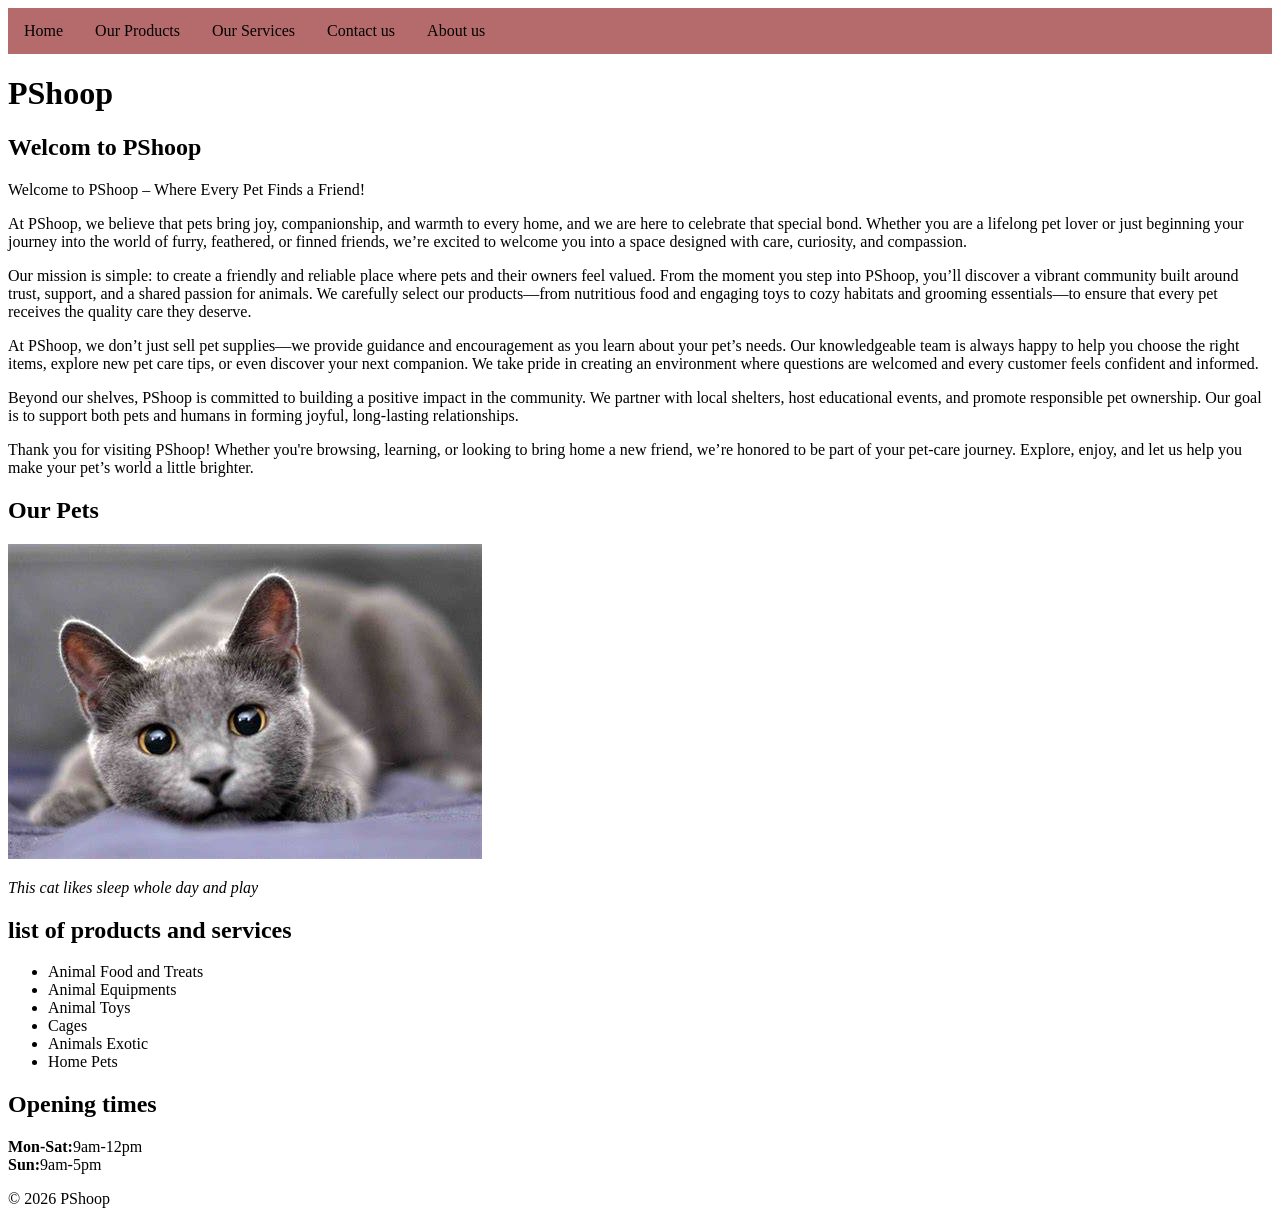
<file: index.html>
<!DOCTYPE html>
<html lang="en">
<head>
     <meta charset="UTF-8">
     <meta name="viewport" content="width=device-width, initial-scale=1.0">
     <title>Home</title>
     <link rel="stylesheet" href="css/style.css">
     <title>PShoop</title>
</head>
<body>
    <header>
         <nav>
          <ul>
              <li><a href="index">Home</a></li>
              <li><a href="products">Our Products</a></li>
              <li><a href="services">Our Services</a> </li>
              <li><a href="contact">Contact us</a></li>
              <li><a href="about">About us</a></li>
          </ul>
      </nav>
      <h1>PShoop</h1>
    </header>
    <main>
        <h2>Welcom to PShoop</h2>
        <p>Welcome to PShoop – Where Every Pet Finds a Friend!</p>
        <p>At PShoop, we believe that pets bring joy, companionship, and warmth to every home, and we are here to celebrate that special bond.
             Whether you are a lifelong pet lover or just beginning your journey into the world of furry, feathered, or finned friends, we’re excited to welcome you into a 
             space designed with care, curiosity, and compassion.</p>
        <p>Our mission is simple: to create a friendly and reliable place where pets and their owners feel valued. From the moment you step into PShoop,
                 you’ll discover a vibrant community built around trust, support, and a shared passion for animals. We carefully select our products—from nutritious
                  food and engaging toys to cozy habitats and grooming essentials—to ensure that every pet receives the quality care they deserve.</p>
        <p>At PShoop, we don’t just sell pet supplies—we provide guidance and encouragement as you learn about your pet’s needs. Our knowledgeable team is always happy 
            to help you choose the right items, explore new pet care tips, or even discover your next companion. We take pride in creating an environment where questions 
            are welcomed and every customer feels confident and informed.
        </p>
        <p>Beyond our shelves, PShoop is committed to building a positive impact in the community. We partner with local shelters, host educational events,
             and promote responsible pet ownership. Our goal is to support both pets and humans in forming joyful, long-lasting relationships.</p>
        <p>Thank you for visiting PShoop! Whether you're browsing, learning, or looking to bring home a new friend, we’re honored to be part of your pet‑care journey.
             Explore, enjoy, and let us help you make your pet’s world a little brighter.</p>
            
        <h2>Our Pets</h2>
        <img src="image/ca.jpg" alt="Cat">
        <p><em>This cat likes sleep whole day and play</em></p>
            
             <h2>list of products and services</h2>
             <ul>
                <li>Animal Food and Treats</li>
                <li>Animal Equipments</li>
                <li>Animal Toys</li>
                <li>Cages</li>
                <li>Animals Exotic</li>
                <li>Home Pets</li>
             </ul>

        

             <h2>Opening times</h2>
             <p><strong>Mon-Sat:</strong>9am-12pm <br>
             <strong>Sun:</strong>9am-5pm</p>
    </main>
    <footer>
         <p>© 2026 PShoop</p>
    </footer>

</body>
</html>
</file>
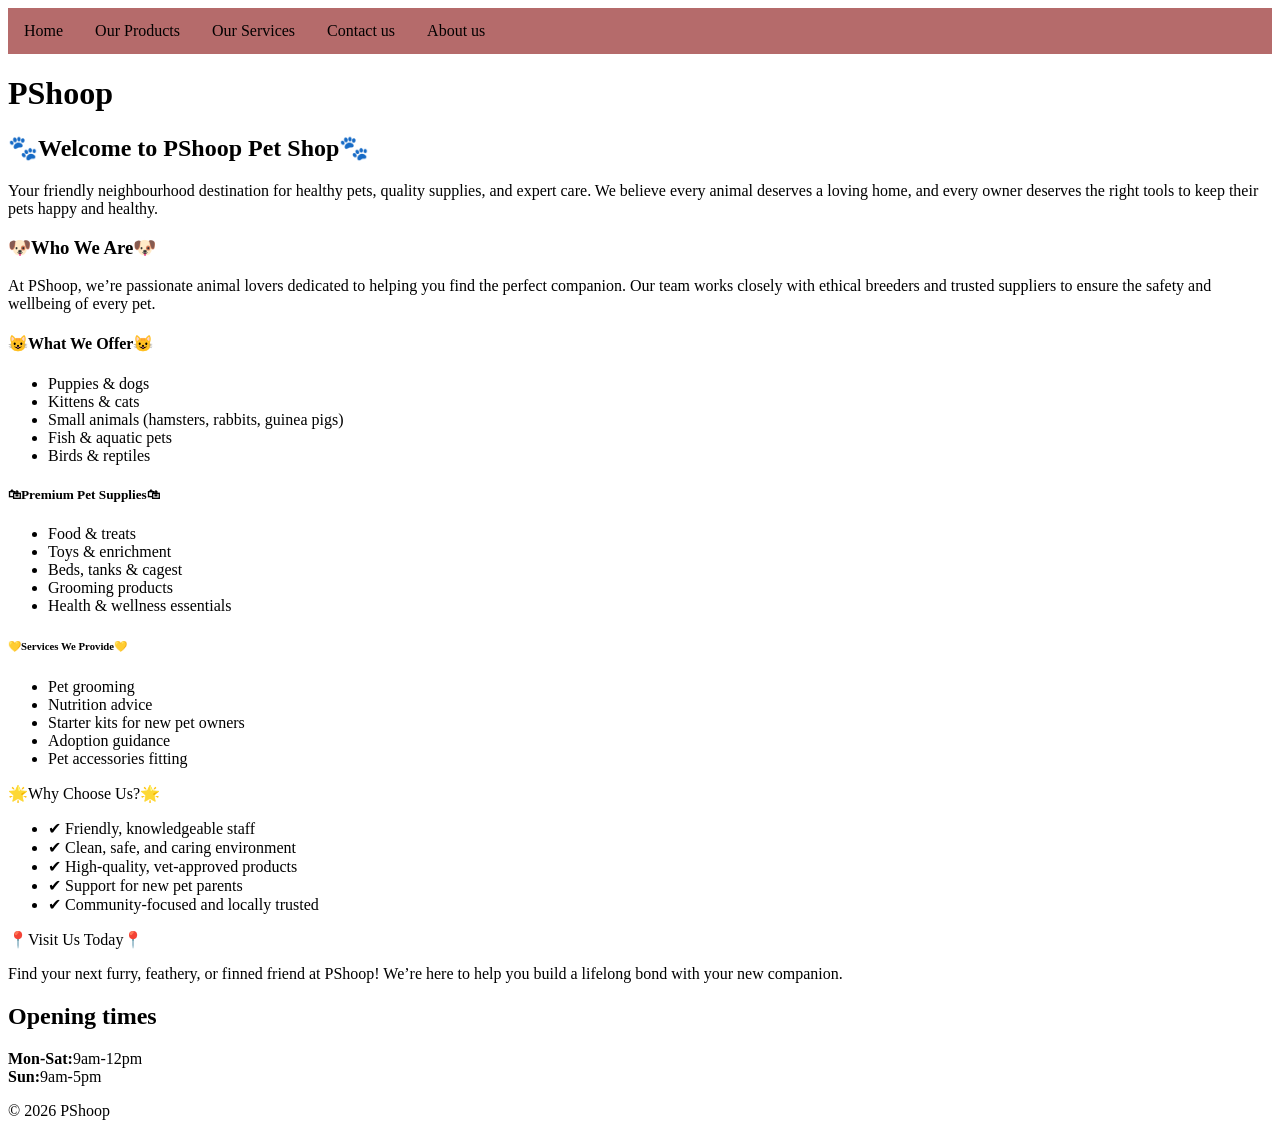
<file: about.html>
<!DOCTYPE html>
<html lang="en">
<head>
    <meta charset="UTF-8">
    <meta name="viewport" content="width=device-width, initial-scale=1.0">
    <title>About</title>
    <link rel="stylesheet" href="css/style.css">
    <title>PShoop</title>
</head>
<body>
    <header>
         <nav>
            <ul>
                <li><a href="index">Home</a></li>
                <li><a href="products">Our Products</a></li>
                <li><a href="services">Our Services</a> </li>
                <li><a href="contact">Contact us</a></li>
                <li><a href="about">About us</a></li>
            </ul>
        </nav>
        <h1>PShoop</h1>
    </header>
    <main>
        <h2>🐾Welcome to PShoop Pet Shop🐾</h2>
        <p>Your friendly neighbourhood destination for healthy pets, quality supplies, and expert care.
            We believe every animal deserves a loving home, and every owner deserves the right tools to keep their pets happy and healthy.</p>
        <h3>🐶Who We Are🐶</h3>
        <p>At PShoop, we’re passionate animal lovers dedicated to helping you find the perfect companion.
            Our team works closely with ethical breeders and trusted suppliers to ensure the safety and wellbeing of every pet.</p> 
        <h4>😺What We Offer😺</h4>
        <ul>
            <li>Puppies & dogs</li>
            <li>Kittens & cats</li>
            <li>Small animals (hamsters, rabbits, guinea pigs)</li>
            <li>Fish & aquatic pets</li>
            <li>Birds & reptiles</li>
        </ul>
        <h5>🛍Premium Pet Supplies🛍</h5>
        <ul>
            <li>Food & treats</li>
            <li>Toys & enrichment</li>
            <li>Beds, tanks & cagest</li>
            <li>Grooming products</li>
            <li>Health & wellness essentials</li>
        </ul>
        <h6>💛Services We Provide💛</h6>
        <ul>
            <li>Pet grooming</li>
            <li>Nutrition advice</li>
            <li>Starter kits for new pet owners</li>
            <li>Adoption guidance</li>
            <li>Pet accessories fitting</li>
        </ul>
        <h7>🌟Why Choose Us?🌟</h7>
        <ul>
            <li>✔ Friendly, knowledgeable staff</li>
            <li>✔ Clean, safe, and caring environment</li>
            <li>✔ High‑quality, vet‑approved products</li>
            <li>✔ Support for new pet parents</li>
            <li>✔ Community-focused and locally trusted</li>
        </ul>
        <h8>📍Visit Us Today📍</h8>
        <p>Find your next furry, feathery, or finned friend at PShoop!
            We’re here to help you build a lifelong bond with your new companion.</p>
    <footer>
        <h2>Opening times</h2>
        <p><strong>Mon-Sat:</strong>9am-12pm <br>
        <strong>Sun:</strong>9am-5pm</p>
         <p>© 2026 PShoop</p>
    </footer>

</body>
</html>
</file>
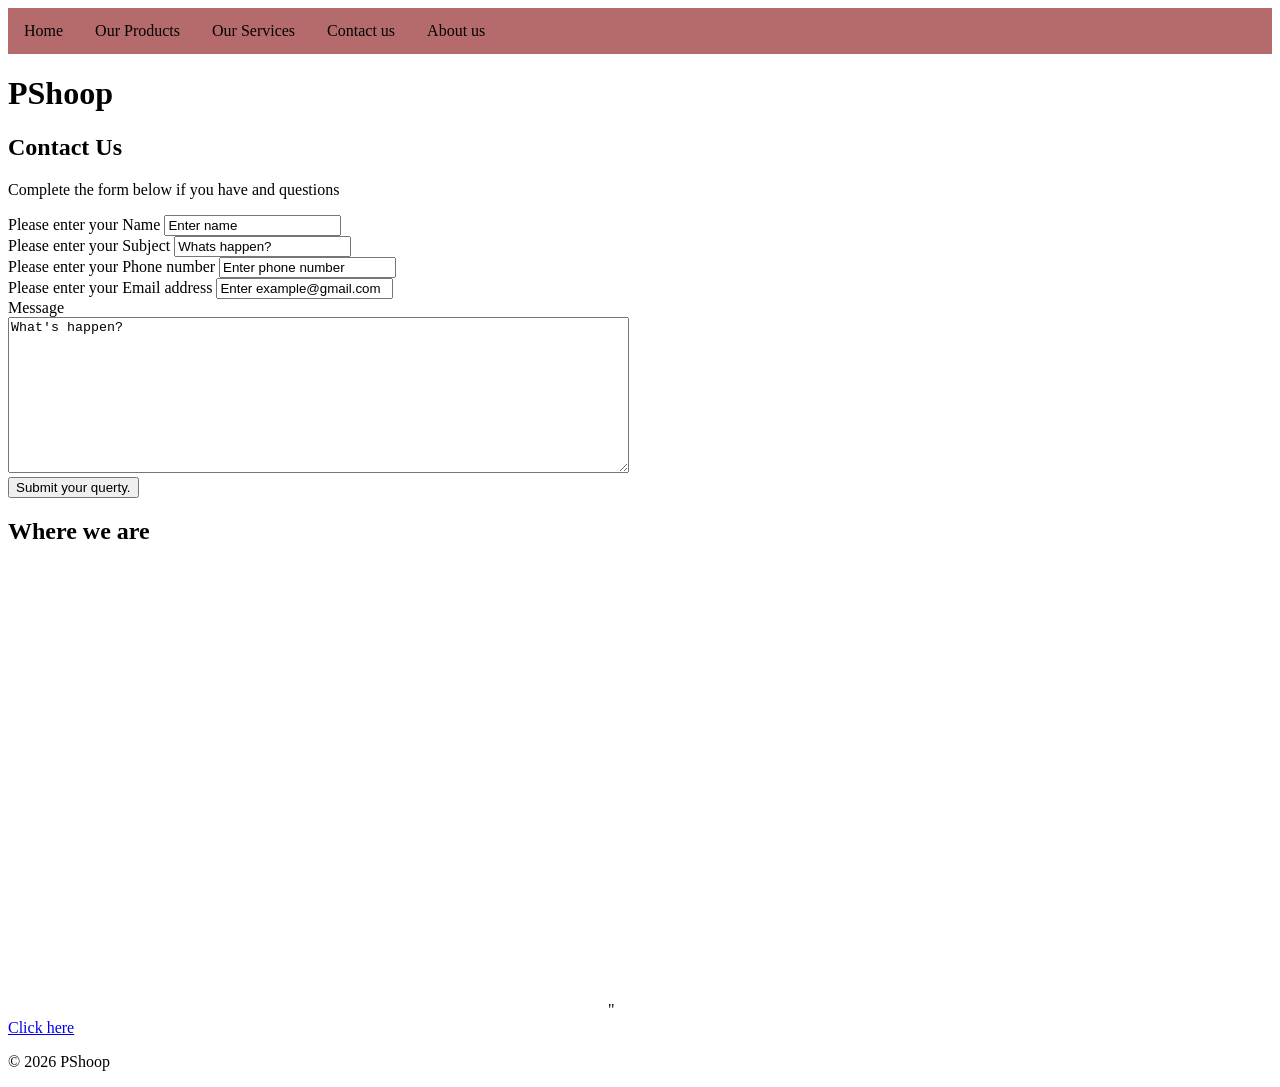
<file: contact.html>
<!DOCTYPE html>
<html lang="en">
<head>
    <meta charset="UTF-8">
    <meta name="viewport" content="width=device-width, initial-scale=1.0">
    <title>Contact</title>
    <link rel="stylesheet" href="css/style.css">
    <title>PShoop</title>
</head>
<body>
    <header>
         <nav>
          <ul>
              <li><a href="index">Home</a></li>
              <li><a href="products">Our Products</a></li>
              <li><a href="services">Our Services</a> </li>
              <li><a href="contact">Contact us</a></li>
              <li><a href="about">About us</a></li>
          </ul>
      </nav>
      <h1>PShoop</h1>
    </header>
    <main>
        <h2>Contact Us</h2>
        <p>Complete the form below if you have and questions</p>
        <form action="">
            <label for="lname">Please enter your Name</label>
            <input type="text" id="lname" name="lname" value="Enter name"> <br>
            <label for="lsubject">Please enter your Subject</label>
            <input type="text" id="lsubject" name="lsubject" value="Whats happen?"> <br>
            <label for="lnumber">Please enter your Phone number</label>
            <input type="text" id="lnumber" name="lnumber" value="Enter phone number"> <br>
            <label for="lemail">Please enter your Email address</label>
            <input type="text" id="lemail" name="lemail" value="Enter example@gmail.com"> <br>
            <label for="lmessage">Message</label> <br>
            <textarea name="lmessage" id="lmessage" cols="75" rows="10">What's happen?</textarea> <br>
            <input type="button" value="Submit your querty."> <br>
        </form>
        <h2>Where we are</h2>
        <iframe src="https://www.google.com/maps/embed?pb=!1m14!1m12!1m3!1d9500.064548017112!2d-2.73733520197754!3d53.46817169527002!2m3!1f0!2f0!3f0!3m2!1i1024!2i768!4f13.1!5e0!3m2!1sen!2suk!4v1772796880489!5m2!1sen!2suk" width="600" height="450" style="border:0;" allowfullscreen="" loading="lazy" referrerpolicy="no-referrer-when-downgrade"></iframe>" <br>
        <a href="https://maps.app.goo.gl/mqhLtmvGqGx2t1v87">Click here</a>
    </main>
    <footer>
         <p>© 2026 PShoop</p>
    </footer>

</body>
</html>
</file>
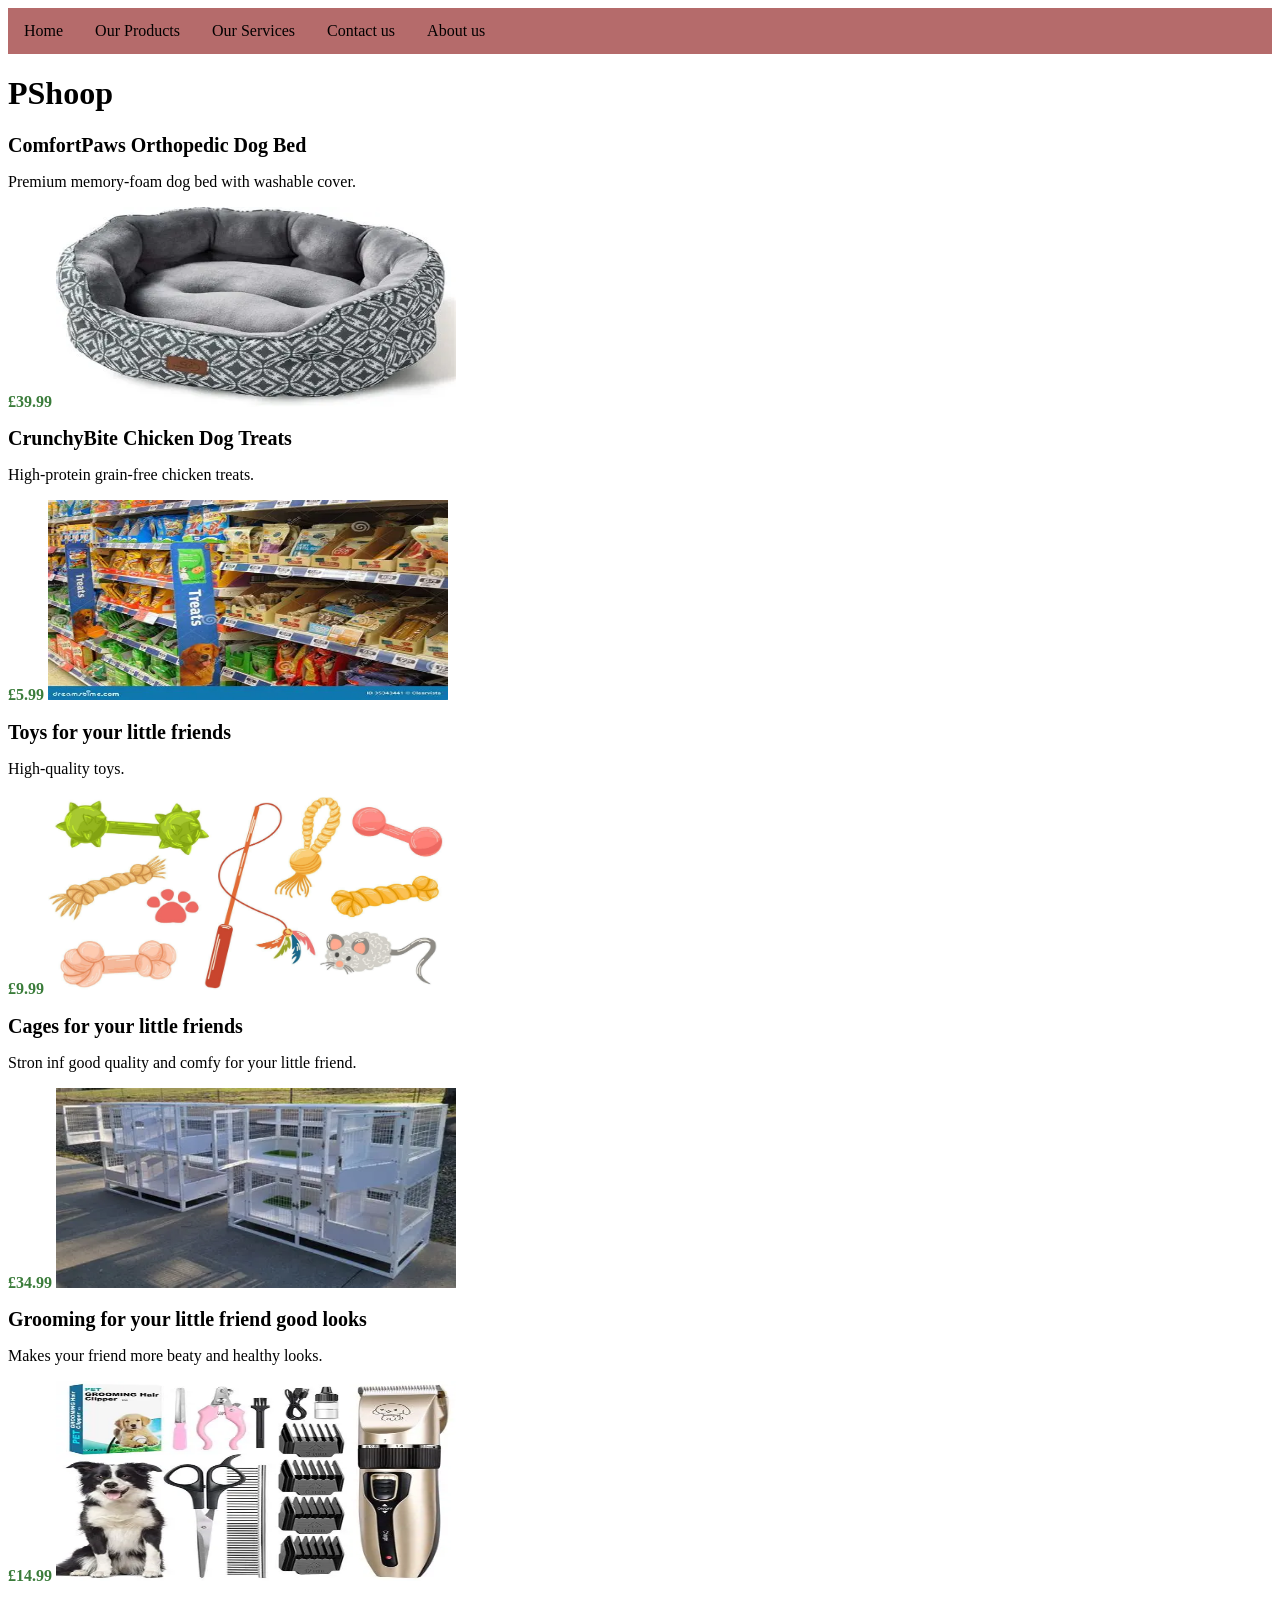
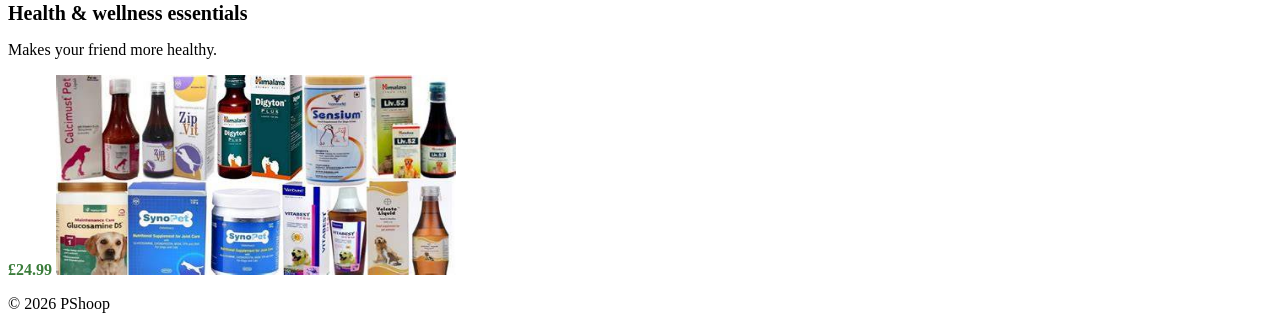
<file: products.html>
<!DOCTYPE html>
<html lang="en">
<head>
    <meta charset="UTF-8">
    <meta name="viewport" content="width=device-width, initial-scale=1.0">
    <title>Products</title>
    <link rel="stylesheet" href="css/style.css">
    <title>PShoop</title>
</head>
<body>
    <header>
         <nav>
          <ul>
              <li><a href="index">Home</a></li>
              <li><a href="products">Our Products</a></li>
              <li><a href="services">Our Services</a> </li>
              <li><a href="contact">Contact us</a></li>
              <li><a href="about">About us</a></li>
          </ul>
      </nav>
      <h1>PShoop</h1>
    </header>
    <main> 
<div class="product">
    <h2>ComfortPaws Orthopedic Dog Bed</h2>
    <p>Premium memory‑foam dog bed with washable cover.</p>
    <span>£39.99</span>
    <img src="image/bed.webp" alt="" height="200" width="400">
  </div>
  <div class="product">
    <h2>CrunchyBite Chicken Dog Treats</h2>
    <p>High‑protein grain‑free chicken treats.</p>
    <span>£5.99</span>
    <img src="image/treats.webp" alt="" height="200" width="400">
  </div>
  <div class="product">
    <h2>Toys for your little friends</h2>
    <p>High‑quality toys.</p>
    <span>£9.99</span>
    <img src="image/toys.jpg" alt="" height="200" width="400">
  </div>
  <div class="product">
    <h2>Cages for your little friends</h2>
    <p>Stron inf good quality and comfy for your little friend.</p>
    <span>£34.99</span>
    <img src="image/cage.webp" alt="" height="200" width="400">
  </div>
  <div class="product">
    <h2>Grooming for your little friend good looks</h2>
    <p>Makes your friend more beaty and healthy looks.</p>
    <span>£14.99</span>
    <img src="image/groomy.webp" alt="" height="200" width="400">
  </div>
  <div class="product">
    <h2>Health & wellness essentials</h2>
    <p>Makes your friend more healthy.</p>
    <span>£24.99</span>
    <img src="image/medicine.jpg" alt="" height="200" width="400">
  </div>
    </main>
    <footer>
         <p>© 2026 PShoop</p>
    </footer>

</body>
</html>
</file>
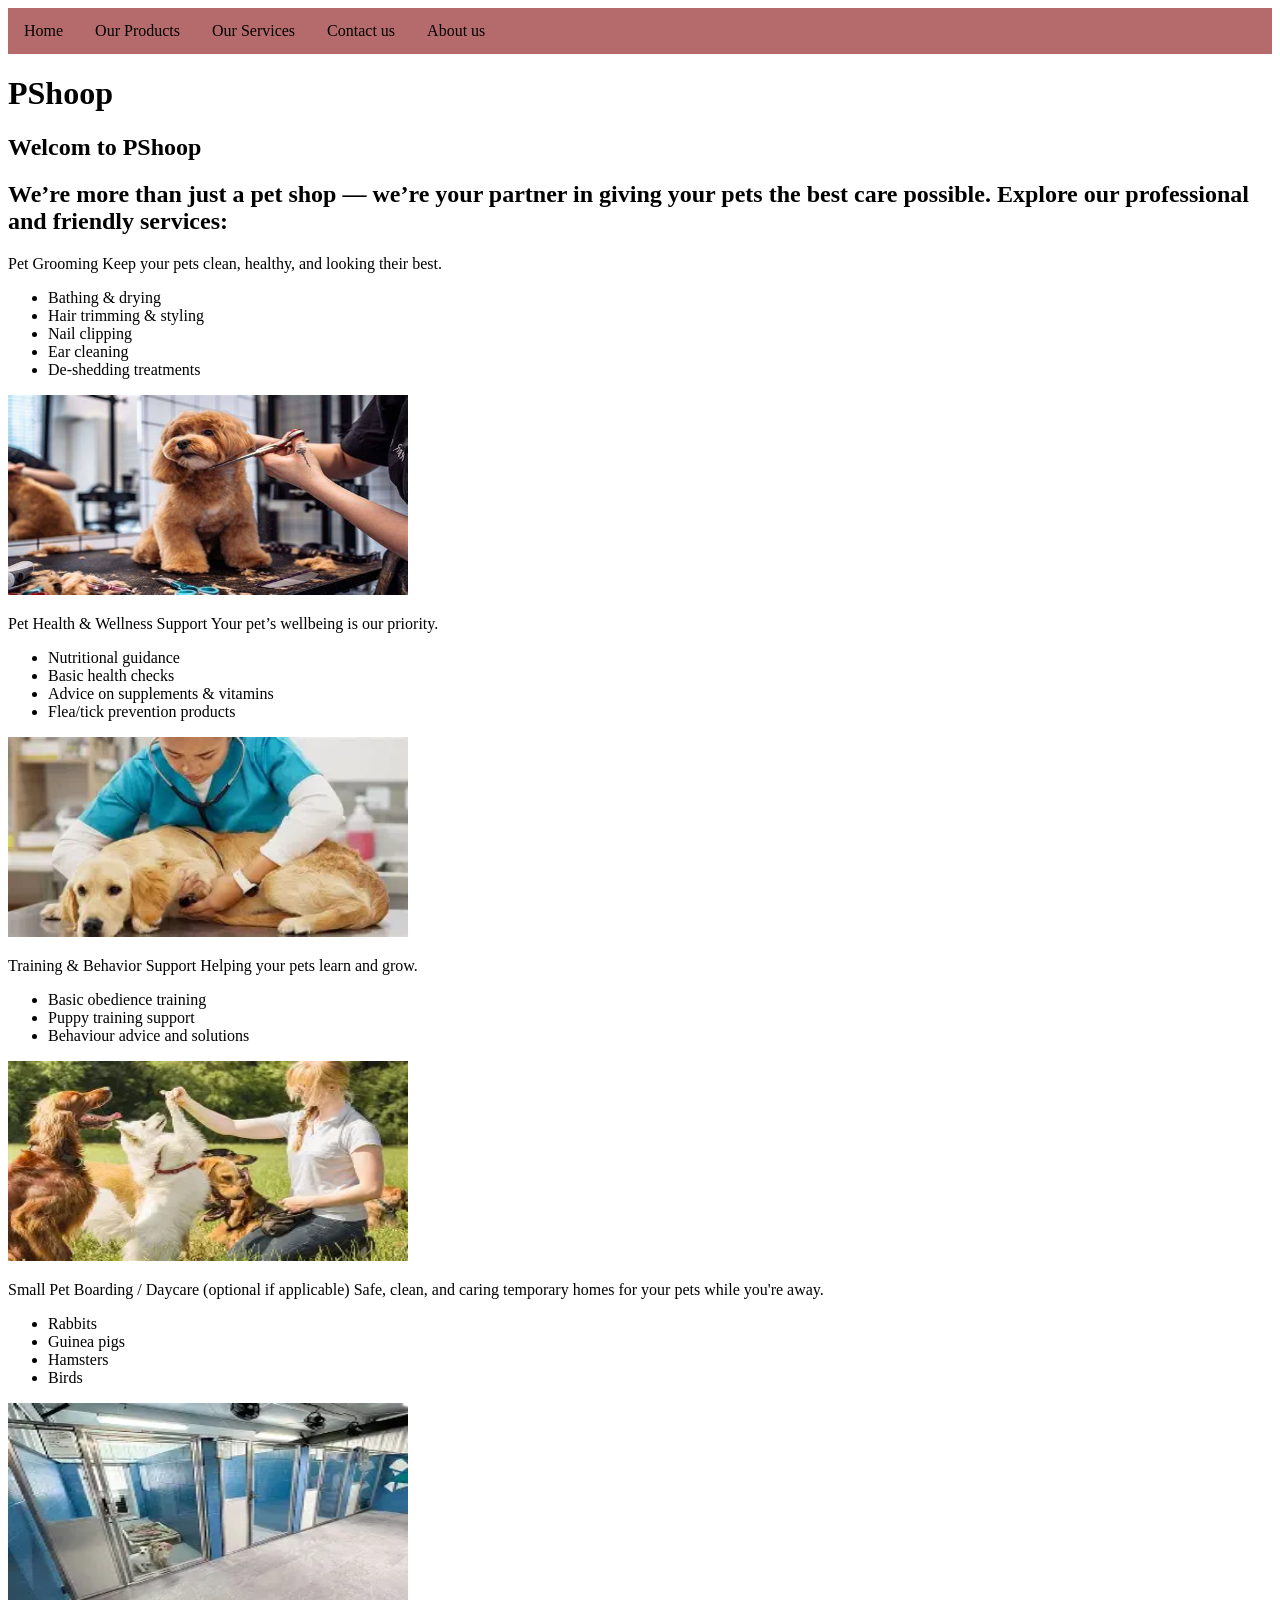
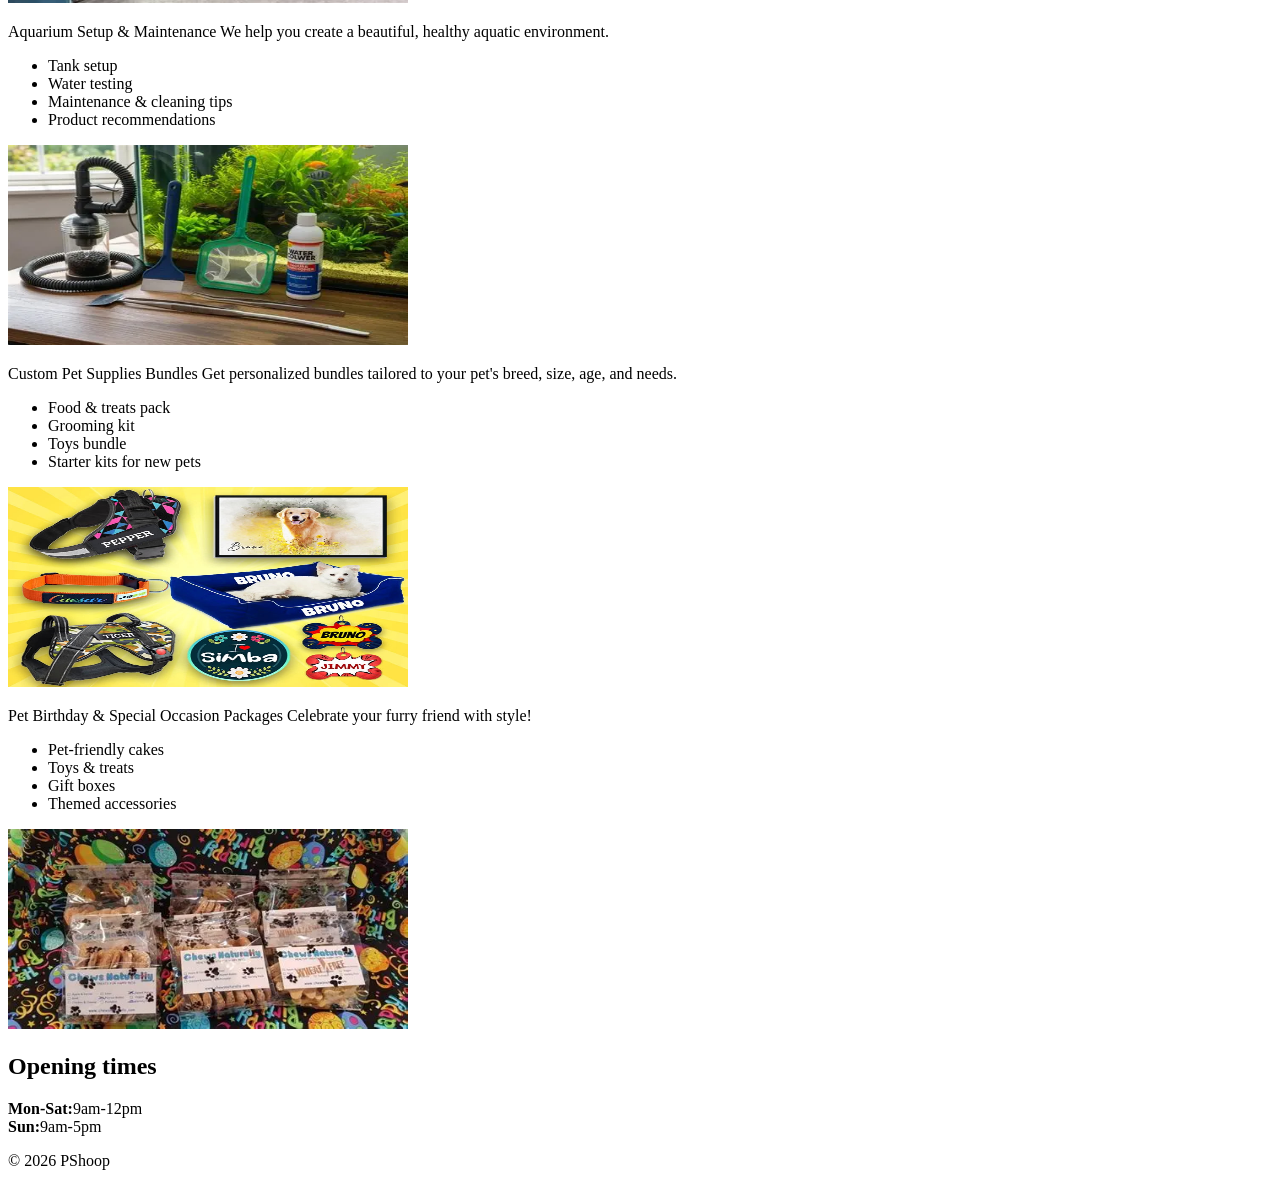
<file: services.html>
<!DOCTYPE html>
<html lang="en">
<head>
    <meta charset="UTF-8">
    <meta name="viewport" content="width=device-width, initial-scale=1.0">
    <title>Services</title>
    <link rel="stylesheet" href="css/style.css">
    <title>PShoop</title>
<body>
    <header>
         <nav>
          <ul>
              <li><a href="index">Home</a></li>
              <li><a href="products">Our Products</a></li>
              <li><a href="services">Our Services</a> </li>
              <li><a href="contact">Contact us</a></li>
              <li><a href="about">About us</a></li>
          </ul>
      </nav>
      <h1>PShoop</h1>
    </header>
    <main>
        <h2>Welcom to PShoop</h2>
        
        <h2>We’re more than just a pet shop — we’re your partner in giving your pets the best care possible. Explore our professional and friendly services:</h2>
        <p> Pet Grooming
            Keep your pets clean, healthy, and looking their best.</p>
            <ul>
                <li>Bathing & drying</li>
                <li>Hair trimming & styling</li>
                <li>Nail clipping</li>
                <li>Ear cleaning</li>
                <li>De‑shedding treatments</li>
            </ul>
            <img src="image/pet.jpg" alt="grooming" height="200" width="400" >
         <p> Pet Health & Wellness Support
                Your pet’s wellbeing is our priority.</p>
            <ul>
                <li>Nutritional guidance</li>
                <li>Basic health checks</li>
                <li>Advice on supplements & vitamins</li>
                <li>Flea/tick prevention products</li>
            </ul>
            <img src="image/supp.webp" alt="pet healts" height="200" width="400">
        <p> Training & Behavior Support
            Helping your pets learn and grow.</p>
            <ul>
                <li>Basic obedience training</li>
                <li>Puppy training support</li>
                <li>Behaviour advice and solutions</li>
            </ul>
            <img src="image/OIP.webp" alt="training pets" height="200" width="400">
        <p> Small Pet Boarding / Daycare (optional if applicable)
            Safe, clean, and caring temporary homes for your pets while you're away.</p>
            <ul>
                <li>Rabbits</li>
                <li>Guinea pigs</li>
                <li>Hamsters</li>
                <li>Birds</li>
            </ul>
            <img src="image/OIP (1).webp" alt="pets caring" height="200" width="400">
        <p> Aquarium Setup & Maintenance
            We help you create a beautiful, healthy aquatic environment.</p>
            <ul>
                <li>Tank setup</li>
                <li>Water testing</li>
                <li>Maintenance & cleaning tips</li>
                <li>Product recommendations</li>
            </ul>
            <img src="image/aq.webp" alt="aquariums" height="200" width="400">
        <p>Custom Pet Supplies Bundles
            Get personalized bundles tailored to your pet's breed, size, age, and needs.</p>
            <ul>
                <li>Food & treats pack</li>
                <li>Grooming kit</li>
                <li>Toys bundle</li>
                <li>Starter kits for new pets</li>
            </ul>
            <img src="image/petss.jpg" alt="pets breed" height="200" width="400">
        <p>Pet Birthday & Special Occasion Packages
            Celebrate your furry friend with style!</p>
            <ul>
                <li>Pet-friendly cakes</li>
                <li>Toys & treats</li>
                <li>Gift boxes</li>
                <li>Themed accessories</li>
            </ul>
            <img src="image/bird.webp" alt="pets Birthday" height="200" width="400">
             <h2>Opening times</h2>
             <p><strong>Mon-Sat:</strong>9am-12pm <br>
             <strong>Sun:</strong>9am-5pm</p>
    </main>
    <footer>
         <p>© 2026 PShoop</p>
    </footer>

</body>
</html>
</file>
<file: css/style.css>
header ul {
    list-style-type: none;
    margin: 0;
    padding: 0;
    overflow: hidden;
    background-color: #850b0b9a;
  }
  
 header ul li {
    float: left;
  }
  
 header ul li a {
    display: block;
    color: rgb(3, 0, 0);
    text-align: center;
    padding: 14px 16px;
    text-decoration: none;
  }
  
header ul li a:hover {
    background-color: #7e0000;
  }
 footer ul {
    list-style-type: none;
    margin: 0;
    padding: 0;
    overflow: hidden;
    background-color: #970000;
  }
  
 footer ul li {
    float: left;
  }
  
 footer ul li a {
    display: block;
    color: white;
    text-align: center;
    padding: 14px 16px;
    text-decoration: none;
  }
  
 footer ul li a:hover {
    background-color: #111111;
  }
  
product {
  border: 1px solid #ddd;
  padding: 15px;
  border-radius: 10px;
  margin-bottom: 20px;
  background: #fafafa;
}
.product h2 {
  font-size: 20px;
  margin-bottom: 8px;
}
.product span {
  font-weight: bold;
  color: #3a7c3a;
}
</file>
